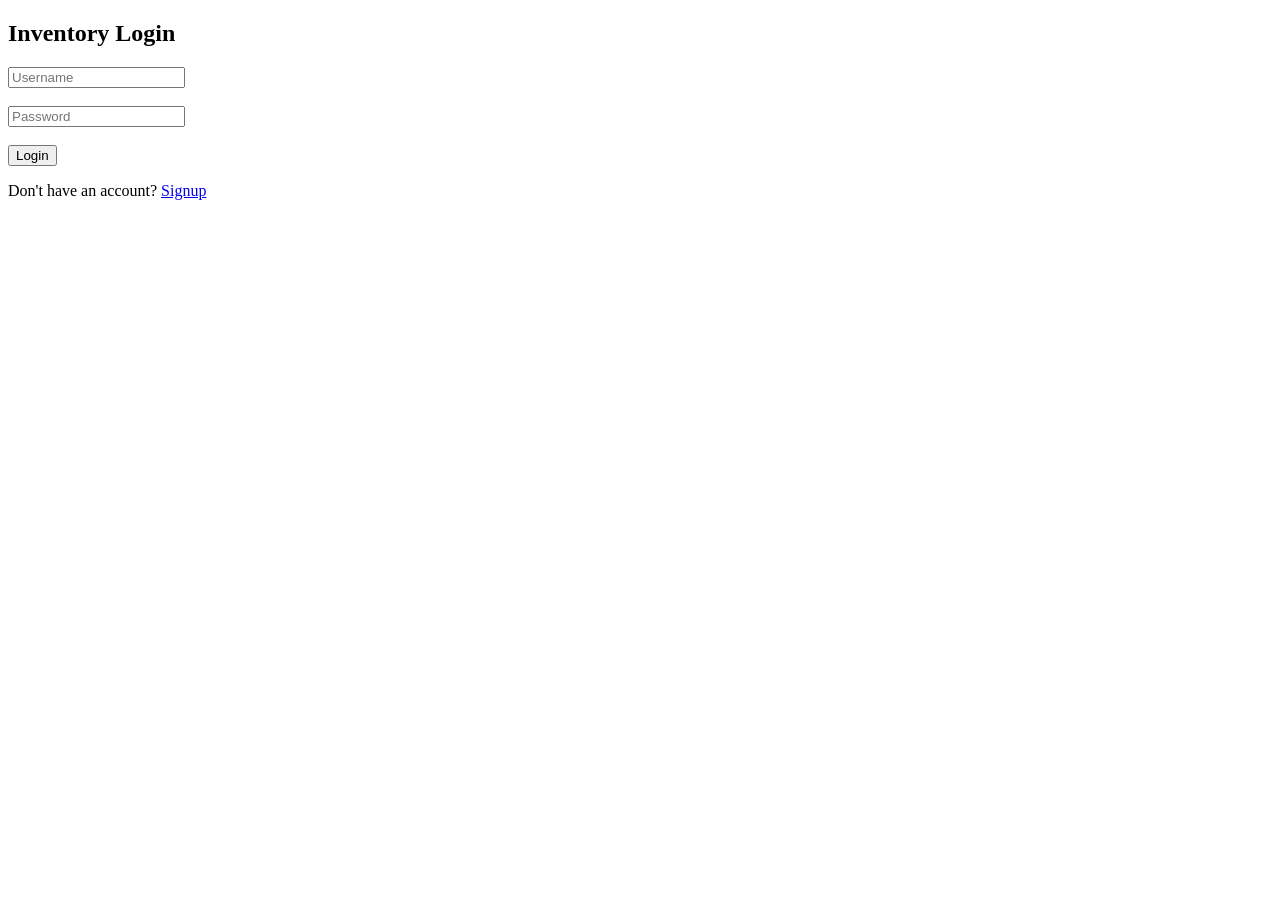
<file: frontend/index.html>
<!DOCTYPE html>
<html>

<head>
    <title>Inventory Agent</title>
    <link rel="stylesheet" href="style.css">
</head>

<body>

    <nav class="navbar">

        <div class="logo">
            <h2>AI Inventory Management</h2>
        </div>

        <div class="nav-links">
            <a href="index.html" class="active">AI Workspace</a>
            <a href="manual.html">Manual Operations</a>
        </div>

        <div class="user-section">
            <span id="welcomeUser"></span>
            <button onclick="logout()">Logout</button>
        </div>

    </nav>

    <div class="header">
        <h1>AI Workspace</h1>
    </div>

    <div id="statsContainer">

        <div class="stat-card products">
            <h3>Total Products</h3>
            <p id="totalProducts">0</p>
        </div>

        <div class="stat-card stock">
            <h3>Total Stock</h3>
            <p id="totalStock">0</p>
        </div>

        <div class="stat-card sales">
            <h3>Total Sales</h3>
            <p id="totalSales">0</p>
        </div>

    </div>

    <!-- AI Workspace -->

    <div class="card">

        <h2>AI Inventory Agent</h2>

        <p class="agent-subtitle">
            Manage your inventory using natural language.
        </p>

        <!-- Conversation -->

        <h3>AI Assistant</h3>

        <div id="chatArea">

            <div class="ai-message">
                Hello! I'm your Inventory AI Assistant. How can I help you today?
            </div>

        </div>

        <!-- Input -->

        <div class="chat-input">

            <input
                type="text"
                id="agentQuestion"
                placeholder="Ask AI to manage your inventory...">

            <button onclick="askAgent()">
                Ask AI
            </button>

        </div>

        <!-- Suggestions -->

        <p class="suggestion-title">
            Try asking
        </p>

        <div class="quick-prompts">

            <button class="chip"
                onclick="fillPrompt('Add Product')">
                Add Product
            </button>

            <button class="chip"
                onclick="fillPrompt('Record Sale')">
                Record Sale
            </button>

            <button class="chip"
                onclick="fillPrompt('Show Inventory')">
                Show Inventory
            </button>

            <button class="chip"
                onclick="fillPrompt('Low Stock Products')">
                Low Stock
            </button>

            <button class="chip"
                onclick="fillPrompt('Top Selling Product')">
                Top Selling Product
            </button>

        </div>

    </div>

    <!-- Low Stock -->

    <div class="card">

        <h2>Low Stock Alerts</h2>

        <div id="lowStockContainer">
            No low stock products
        </div>

    </div>

    <script src="script.js"></script>

</body>

</html>
</file>
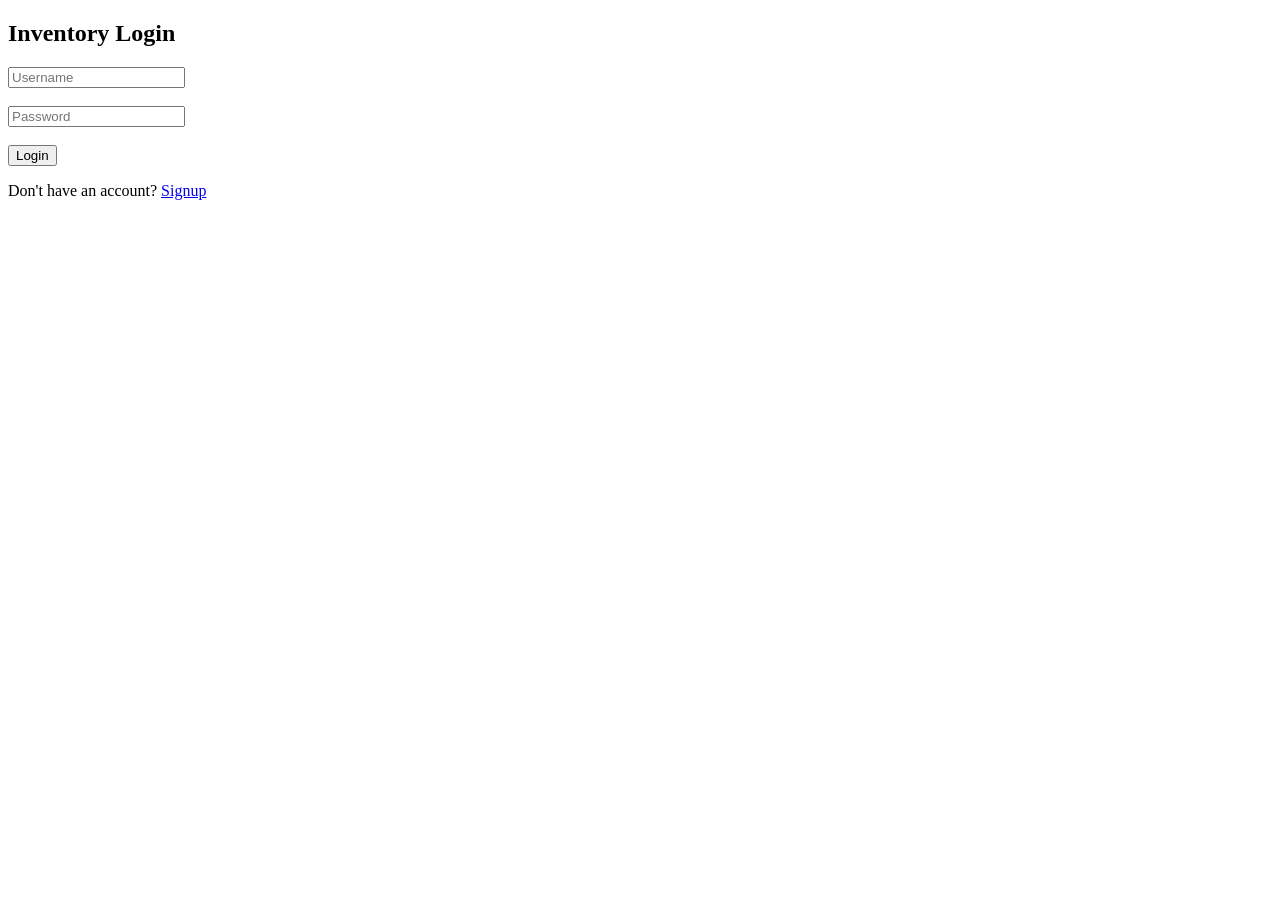
<file: frontend/login.html>
<!DOCTYPE html>
<html>
<head>
    <title>Login</title>
</head>
<body>

    <h2>Inventory Login</h2>

    <input
        type="text"
        id="username"
        placeholder="Username">

    <br><br>

    <input
        type="password"
        id="password"
        placeholder="Password">

    <br><br>

    <button onclick="login()">
        Login
    </button>
    <p>
    Don't have an account?
    <a href="signup.html">
        Signup
    </a>
</p>
    <p id="message"></p>

    <script src="login.js"></script>

</body>
</html>
</file>
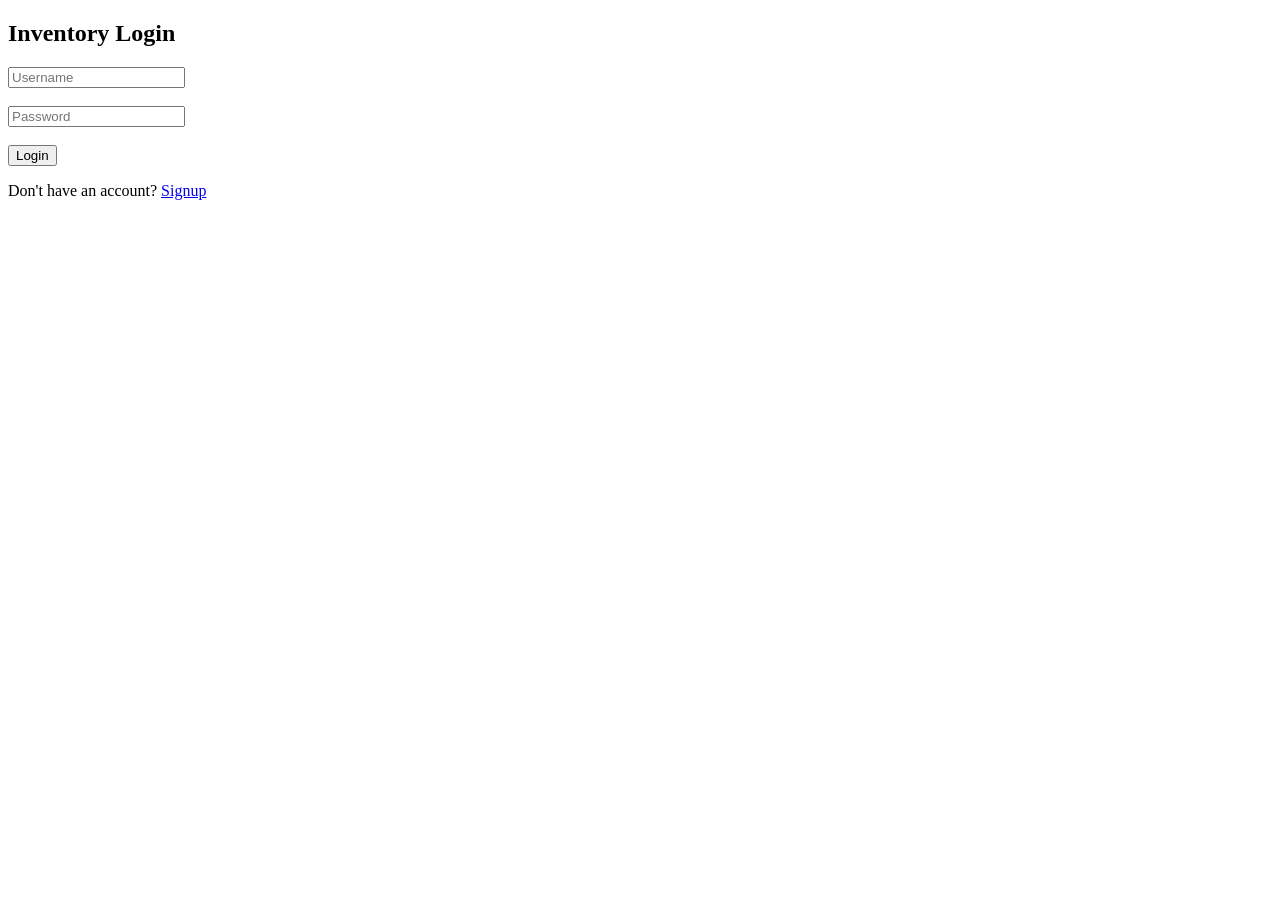
<file: frontend/manual.html>
<!DOCTYPE html>
<html>

<head>
    <title>Inventory Agent</title>
    <link rel="stylesheet" href="style.css">
</head>

<body>
    <nav class="navbar">

    <div class="logo">
        <h2>AI Inventory Management</h2>
    </div>

    <div class="nav-links">
        <a href="index.html">AI Workspace</a>
        <a href="manual.html" class="active">Manual Operations</a>
    </div>

    <div class="user-section">
        <span id="welcomeUser"></span>
        <button onclick="logout()">Logout</button>
    </div>

</nav>
    <div class="header">
    <h1>Manual Operations</h1>
</div>

<div class="top-cards">
    <div class="card">

        <h1>Add Product</h1>

        <input
            type="text"
            id="name"
            placeholder="Product Name">

        <br>

        <input
            type="number"
            id="quantity"
            min="1"
            placeholder="Quantity">

        <br>

        <button onclick="addProduct()">
            Add Product
        </button>

        <p id="productMessage"></p>

    </div>

    <div class="card">

        <h2>Record Sale</h2>

        <input
            type="number"
            id="productId"
            min="1"
            placeholder="Product ID">

        <br>

        <input
            type="number"
            id="quantitySold"
            min="1"
            placeholder="Quantity Sold">

        <br>

        <button onclick="recordSale()">
            Record Sale
        </button>

        <p id="saleMessage"></p>

    </div>
</div>
   <div class="card">

    <h2>Search Product</h2>

    <div class="management-row">

        <input
            type="text"
            id="searchName"
            placeholder="Enter product name">

        <button onclick="searchProduct()">
            Search
        </button>

    </div>

    <p id="searchMessage"></p>

</div>
<div class="card">

    <h2>Update Product</h2>

    <div class="management-row">

        <select id="updateProductId"></select>

        <input
            type="number"
            id="updateProductQuantity"
            min="1"
            placeholder="New Quantity">

        <button onclick="updateProduct()">
            Update Product
        </button>

    </div>

    <p id="updateMessage"></p>

</div>
<div class="card">

    <h2>Delete Product</h2>

    <div class="management-row">

        <select id="deleteProductId"></select>

        <button class="delete-btn" onclick="deleteProduct()">
            Delete Product
        </button>

    </div>

    <p id="deleteMessage"></p>

</div>
    <script src="script.js"></script>

</body>
</html>
</file>
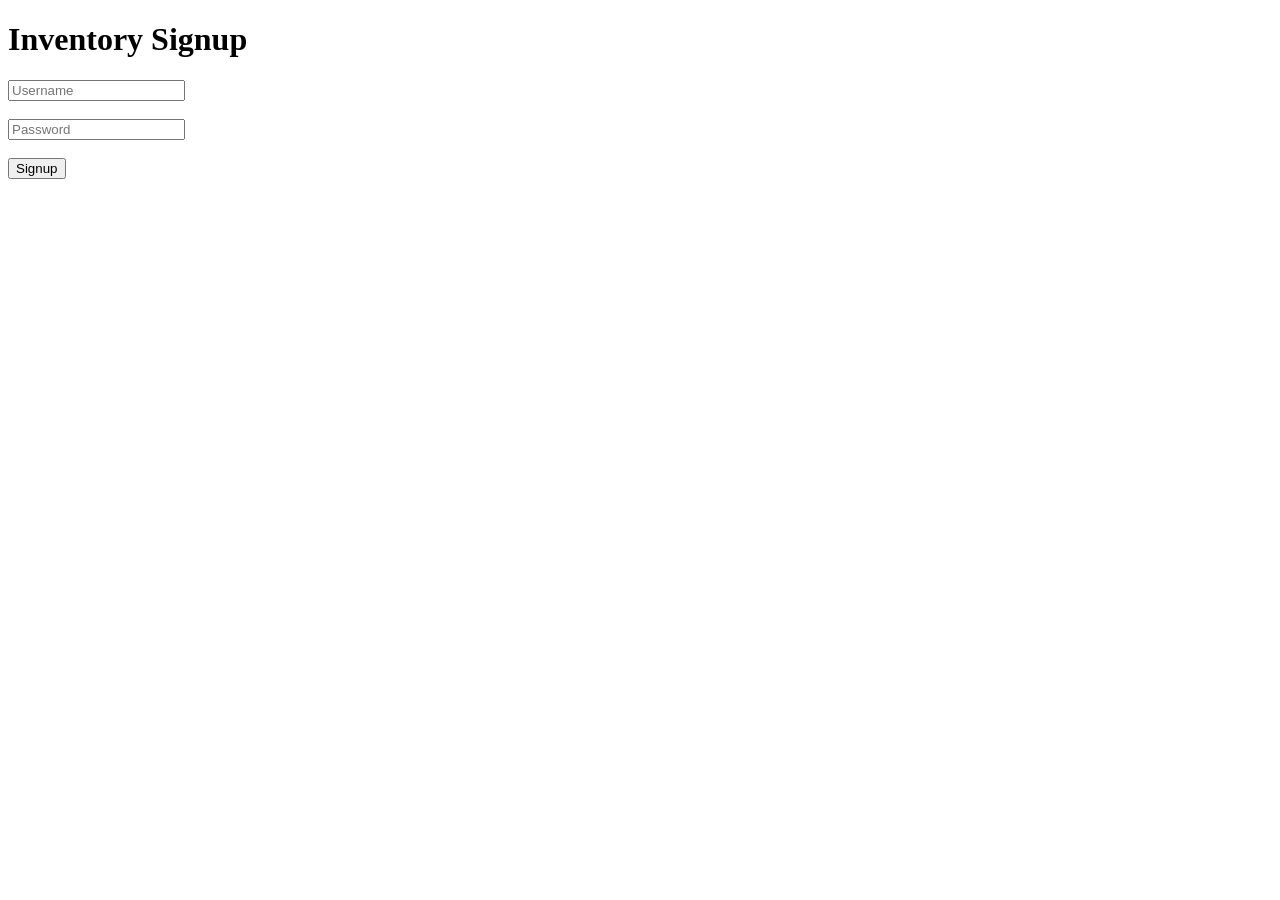
<file: frontend/signup.html>
<!DOCTYPE html>
<html>
<head>
    <title>Signup</title>
</head>
<body>

<h1>Inventory Signup</h1>

<input
    type="text"
    id="username"
    placeholder="Username">

<br><br>

<input
    type="password"
    id="password"
    placeholder="Password">

<br><br>

<button onclick="signup()">
    Signup
</button>

<p id="message"></p>

<script src="signup.js"></script>

</body>
</html>
</file>
<file: frontend/style.css>
body{
    font-family: "Segoe UI", Arial, sans-serif;
    background: linear-gradient(135deg,#EEF4FF,#DCE9FF);
    margin: 0;
    padding: 30px;
    min-height: 100vh;
}
.card {
    background-color: white;
    padding: 20px;
    margin-bottom: 20px;
    border-radius: 10px;
    box-shadow: 0px 2px 8px rgba(0,0,0,0.1);
}

h1, h2 {
    color: #333;
}

input {
    width: 250px;
    padding: 10px;
    margin-top: 10px;
    margin-bottom: 10px;
}

button:not(.chip) {
    background: #2563EB;
    color: white;
    border: none;
    border-radius: 8px;
    padding: 10px 18px;
    cursor: pointer;
    font-weight: 600;
    transition: 0.2s;
}

button:not(.chip):hover {
    background: #1D4ED8;
}

ul {
    list-style-type: none;
    padding-left: 0;
}

li {
    padding: 8px;
    background-color: #f8f8f8;
    margin-bottom: 5px;
    border-radius: 5px;
}

table {
    width: 100%;
    border-collapse: collapse;
    background-color: white;
}

th {
    background-color: #333;
    color: white;
}

th, td {
    padding: 12px;
    border: 1px solid #ddd;
    text-align: left;
}

#productMessage,
#saleMessage {
    font-weight: bold;
    color: green;
    margin-top: 10px;
}
#statsContainer {
    display: flex;
    gap: 20px;
    margin-bottom: 20px;
}

.stat-card {
    background-color: white;
    padding: 20px;
    border-radius: 10px;
    flex: 1;
    text-align: center;
    box-shadow: 0px 2px 8px rgba(0,0,0,0.1);
}

.stat-card h3 {
    margin: 0;
}

.stat-card p {
    font-size: 28px;
    font-weight: bold;
}
#lowStockContainer {
    font-size: 18px;
    font-weight: bold;
}

.low-stock-item {
    color: red;
    margin-bottom: 8px;
}
.top-cards {
    display: flex;
    gap: 20px;
}

.top-cards .card {
    flex: 1;
}
.management-row {
    display: flex;
    align-items: center;
    gap: 10px;
    margin-bottom: 15px;
    flex-wrap: wrap;
}

.management-row select,
.management-row input {
    width: 300px;
    height: 42px;
    box-sizing: border-box;
}
.stat-card.products {
    border-top: 5px solid #3498db;
}

.stat-card.stock {
    border-top: 5px solid #2ecc71;
}

.stat-card.sales {
    border-top: 5px solid #f39c12;
}
.card {
    background: white;
    border-radius: 12px;
    box-shadow: 0 2px 10px rgba(0,0,0,0.08);
}
#lowStockContainer {
    color: #e74c3c;
    font-size: 18px;
    font-weight: bold;
}

.card h2 {
    color: #2c3e50;
}
.card.low-stock {
    background: #fff5f5;
    border-left: 6px solid #e74c3c;
}
.header {
    margin-bottom: 25px;
}

.header h1 {
    color: #2c3e50;
}
tr:hover {
    background: #f1f8ff;
}
tbody tr:nth-child(even) {
    background: #f8fafc;
}
tbody tr:hover {
    background: #eaf4ff;
}
/* ==========================
   Login & Signup Page
========================== */

.auth-container{
    width: 420px;
    margin: 80px auto;
    background: #ffffff;
    padding: 40px;
    border-radius: 16px;
    box-shadow: 0 12px 30px rgba(0,0,0,0.12);
}

.auth-container h1{
    text-align: center;
    color: #1f2937;
    font-size: 40px;
    font-weight: 700;
    margin-bottom: 30px;
}

.auth-container input{
    width: 100%;
    box-sizing: border-box;
    padding: 14px 16px;
    margin-bottom: 18px;
    border: 1px solid #d1d5db;
    border-radius: 10px;
    font-size: 16px;
    font-family: inherit;
    transition: all .25s ease;
}

.auth-container input:focus{
    outline: none;
    border-color: #2563EB;
    box-shadow: 0 0 0 3px rgba(37,99,235,.15);
}

.auth-container button{
    width: 100%;
    padding: 14px;
    margin-top: 5px;
    background: #2563EB;
    color: white;
    border: none;
    border-radius: 10px;
    font-size: 17px;
    font-weight: 600;
    cursor: pointer;
    transition: background .25s ease;
}

.auth-container button:hover{
    background: #1D4ED8;
}

.auth-container p{
    text-align: center;
    margin-top: 22px;
    font-size: 15px;
    color: #4b5563;
}

.auth-container a{
    color: #2563EB;
    text-decoration: none;
    font-weight: 600;
}

.auth-container a:hover{
    text-decoration: underline;
}

#message{
    margin-top: 15px;
    text-align: center;
    font-weight: 600;
}
/* ===== Navigation Bar ===== */

.navbar {
    display: flex;
    justify-content: space-between;
    align-items: center;
    background: #ffffff;
    padding: 18px 30px;
    margin-bottom: 25px;
    border-radius: 12px;
    box-shadow: 0 2px 10px rgba(0,0,0,0.08);
}

.logo h2 {
    margin: 0;
    color: #1f2937;
    font-size: 28px;
}

.nav-links {
    display: flex;
    gap: 30px;
}

.nav-links a {
    text-decoration: none;
    color: #4b5563;
    font-weight: 600;
    transition: 0.3s;
}

.nav-links a:hover,
.nav-links a.active {
    color: #2563eb;
}

.user-section {
    display: flex;
    align-items: center;
    gap: 15px;
}

#welcomeUser {
    font-weight: 600;
    color: #374151;
}
/* ===== AI Agent ===== */

.agent-subtitle {
    color: #6b7280;
    margin-bottom: 18px;
    font-size: 16px;
}

.quick-prompts {
    margin-top: 18px;
}

.quick-prompts p {
    margin-bottom: 10px;
    color: #6b7280;
    font-size: 15px;
    font-weight: 500;
}

.chip {
    background: #ffffff;
    color: #4b5563;
    border: 1px solid #d1d5db;
    border-radius: 999px;
    padding: 8px 16px;
    margin: 6px 8px 0 0;
    font-size: 14px;
    font-weight: 500;
    cursor: pointer;
    transition: all 0.2s ease;
}

.chip:hover {
    background: #EEF4FF;
    border-color: #2563EB;
    color: #2563EB;
}

.agent-response {
    margin-top: 25px;
    padding-top: 20px;
    border-top: 1px solid #e5e7eb;
}

.agent-response h3 {
    margin-bottom: 10px;
    color: #1f2937;
}

.agent-response p {
    color: #4b5563;
}
#agentQuestion {
    width: 450px;
}

.suggestion-title {
    margin: 18px 0 10px;
    color: #6b7280;
    font-size: 15px;
    font-weight: 500;
}

.quick-prompts {
    display: flex;
    flex-wrap: wrap;
    gap: 10px;
    margin-top: 10px;
}
/* ===== AI Conversation ===== */

.chat-container{
    margin-top: 30px;
}

#chatArea{
    margin-top: 15px;
}

.ai-message{
    background: #F8FAFC;
    border: 1px solid #E5E7EB;
    border-left: 4px solid #2563EB;
    padding: 16px 18px;
    border-radius: 10px;
    color: #374151;
    line-height: 1.6;
    max-width: 80%;
}
.user-message{
    background: #2563EB;
    color: white;
    padding: 16px 18px;
    border-radius: 10px;
    margin-top: 15px;
    margin-left: auto;
    max-width: 80%;
    width: fit-content;
}

.ai-message{
    background: #F8FAFC;
    border: 1px solid #E5E7EB;
    border-left: 4px solid #2563EB;
    padding: 16px 18px;
    border-radius: 10px;
    margin-top: 15px;
    max-width: 80%;
    width: fit-content;
}
#chatArea{
    min-height: 50px;
    max-height: 350px;
    overflow-y: auto;

    display: flex;
    flex-direction: column;
    gap: 20px;

    margin: 20px 0;
    padding: 10px;
}
.chat-input{
    display: flex;
    align-items: center;
    gap: 12px;
    margin-top: 20px;
}
.chat-input input{
    flex: 1;
    height: 48px;
    padding: 0 16px;
    font-size: 16px;
}

.chat-input button{
    height: 48px;
    padding: 0 24px;
}
</file>
